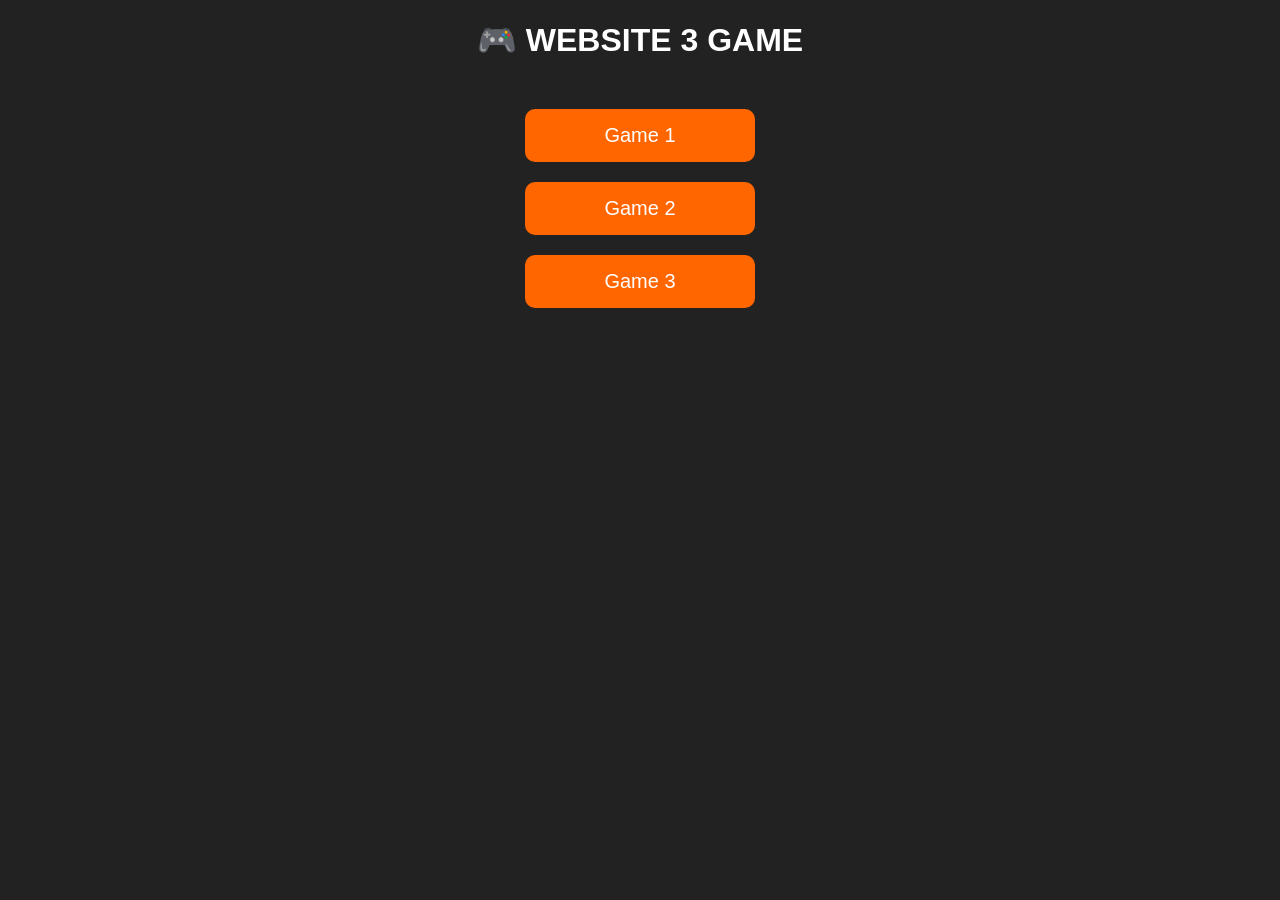
<file: index.html>
<!DOCTYPE html>
<html>
<head>
<title>Website Game</title>
<link rel="stylesheet" href="style.css">
</head>

<body>

<h1>🎮 WEBSITE 3 GAME</h1>

<div class="menu">
    <a href="game/index.html" class="btn">Game 1</a>
    <a href="game2/index.html" class="btn">Game 2</a>
    <a href="game3/index.html" class="btn">Game 3</a>
</div>

</body>

</html>
</file>
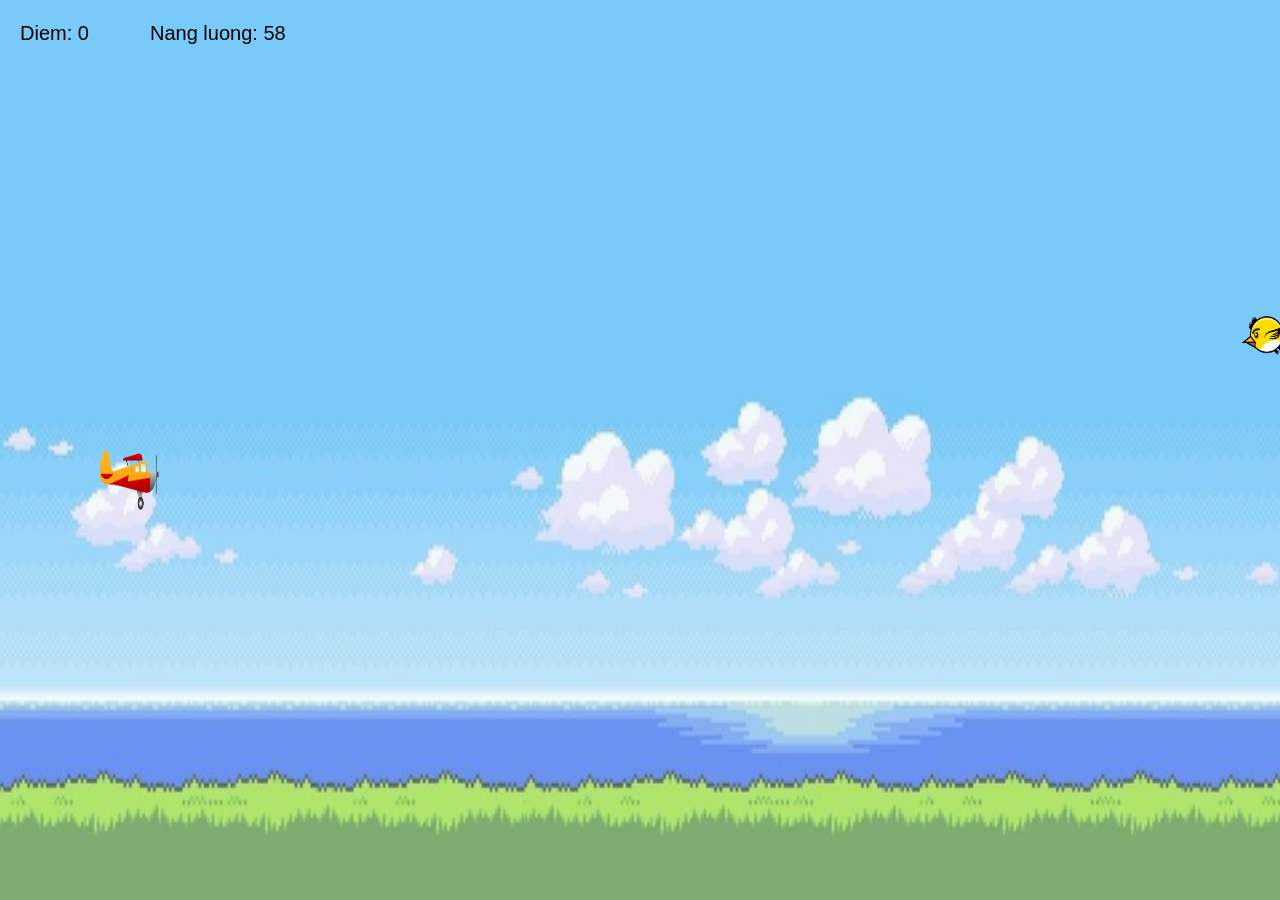
<file: game/index.html>
<!DOCTYPE html>
<html lang="vi">
<head>
<meta charset="UTF-8">
<title>Game May Bay</title>

<style>

body{
margin:0;
overflow:hidden;
}

canvas{
display:block;
}

</style>

</head>

<body>

<canvas id="gamecv"></canvas>

<script src="xuly.js"></script>

</body>
</html>
</file>
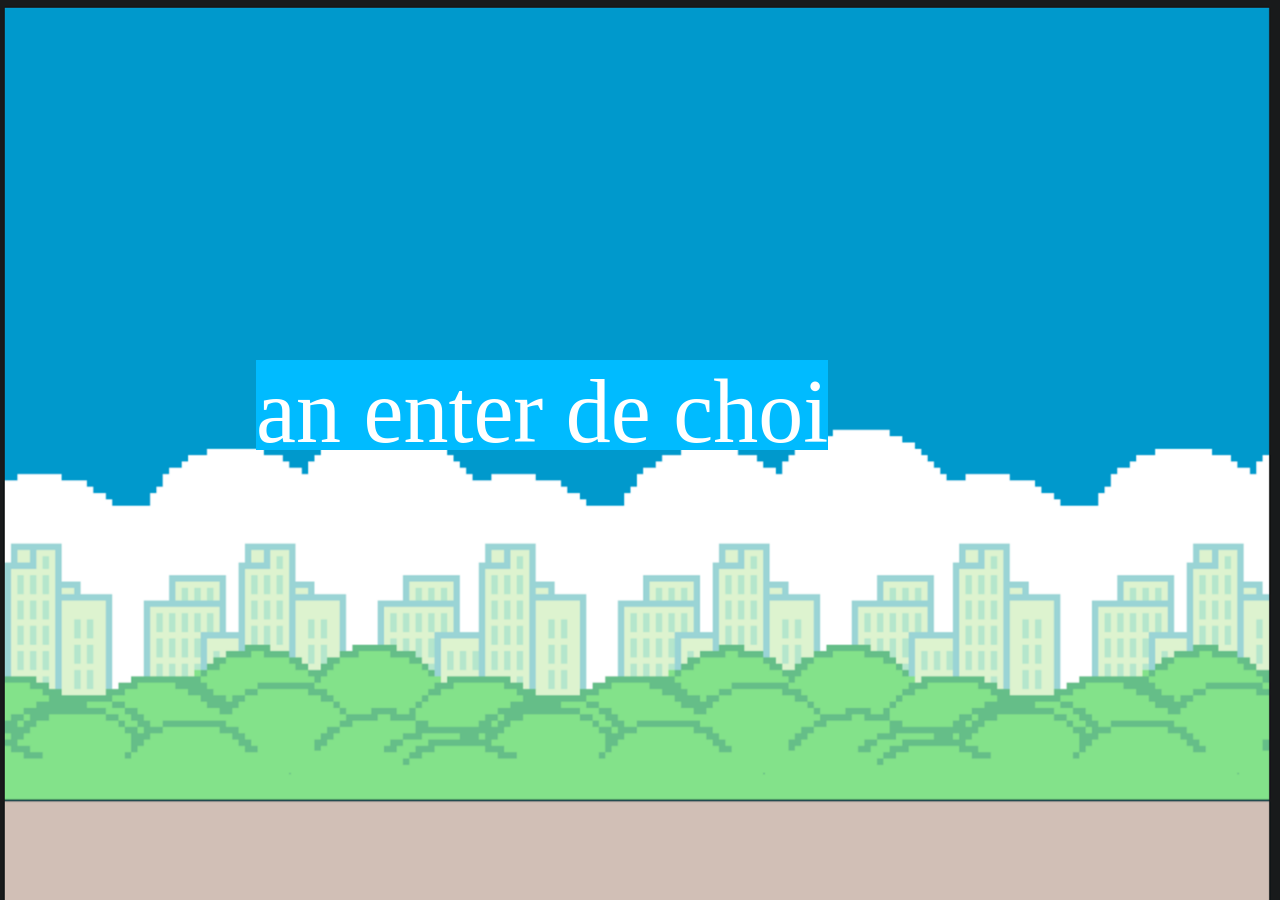
<file: game2/index.html>
<!doctype html>
<html lang="en">
  <head>
    <meta charset="UTF-8" />
    <meta name="viewport" content="width=device-width, initial-scale=1.0" />
    <title>Document</title>
    <link rel="stylesheet" href="1.css" />
  </head>
  <body>
    <div class="bg"></div>
    <img src="ImageGames/b1.png" alt="" class="bird" />
    <div class="mess">an enter de choi</div>
    <div class="score">
      <span class="score_title"></span>
      <span class="score_val"></span>
    </div>
    <script src="xuly.js"></script>
  </body>
</html>
</file>
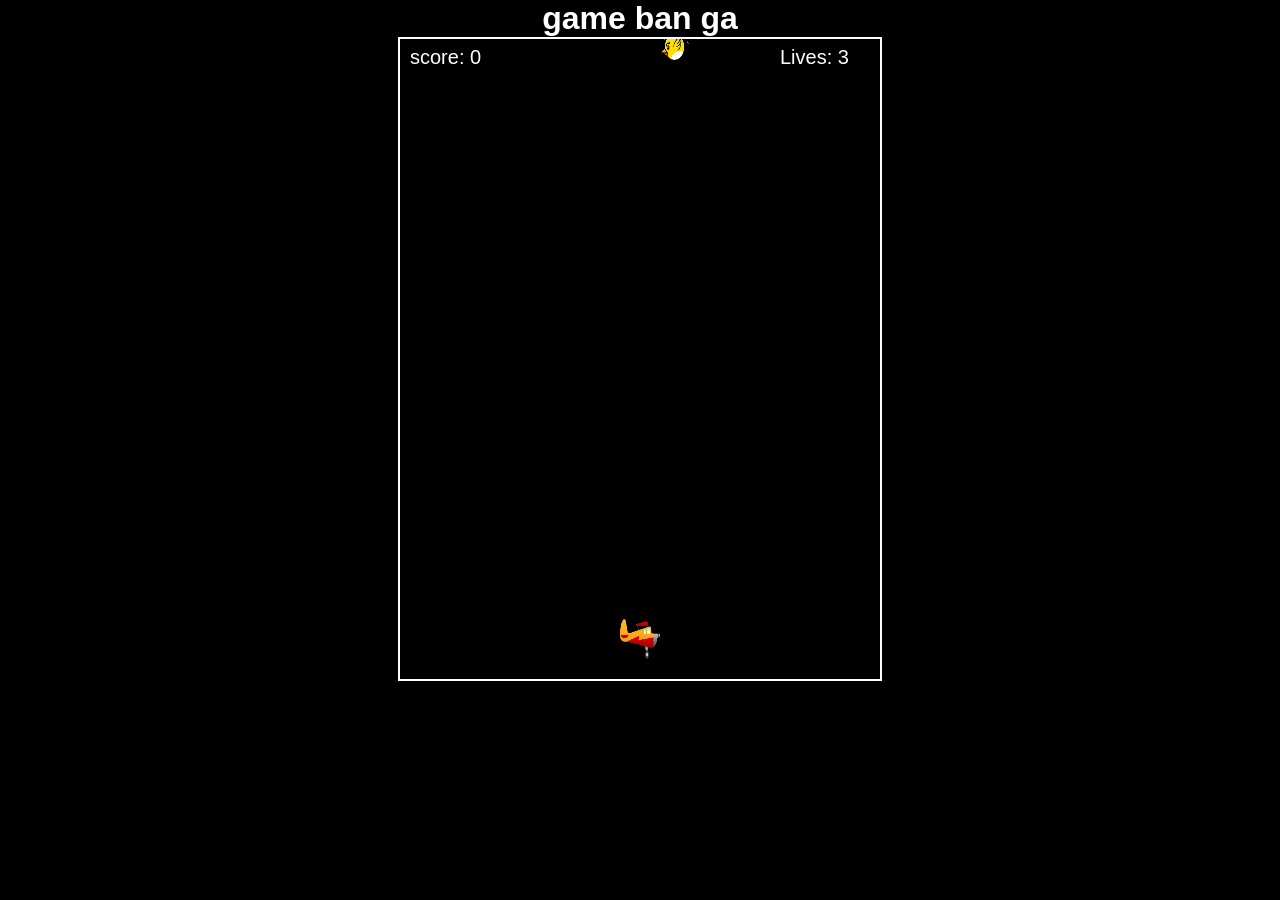
<file: game3/index.html>
<!doctype html>
<html lang="en">
  <head>
    <meta charset="UTF-8" />
    <meta name="viewport" content="width=device-width, initial-scale=1.0" />
    <title>Document</title>
    <link rel="stylesheet" href="1.css" />
  </head>
  <body>
    <h1>game ban ga</h1>
    <canvas id="gamecv" width="480" height="640"></canvas>
    <script src="xuly.js"></script>
  </body>
</html>
</file>
<file: style.css>
body{
    font-family: Arial;
    text-align:center;
    background:#222;
    color:white;
}

.menu{
    margin-top:50px;
}

.menu a{
    display:block;
    width:200px;
    margin:20px auto;
    padding:15px;
    background:#ff6600;
    color:white;
    text-decoration:none;
    border-radius:10px;
    font-size:20px;
}

.menu a:hover{
    background:#ff3300;
}
</file>
<file: game2/1.css>
* {
  margin: 0;
  padding: 0;
  box-sizing: border-box;
}
body {
  height: 100vh;
  width: 100vw;
}
.bg {
  height: 100vh;
  width: 100vw;
  background-image: url(ImageGames/background_and_road.png);
  background-repeat: no-repeat;
  background-size: cover;
}
.bird {
  height: 50px;
  max-width: 100%;
  position: fixed;
  top: 40vh;
  left: 30vw;
}
.pipe {
  position: fixed;
  top: 40vh;
  left: 100vw;
  height: 65vh;
  width: 12vw;
  background-image: url(ImageGames/pipes.png);
}

.mess {
  position: fixed;
  z-index: 10;
  height: 10vh;
  font-size: 10vh;
  font-weight: 100;
  color: white;
  top: 40vh;
  left: 20vw;
  text-align: center;
  background-color: rgb(0, 187, 255);
}
.score {
  position: fixed;
  z-index: 10;
  height: 10vh;
  font-size: 10vh;
  font-weight: 100;
  color: rgb(255, 255, 255);
  top: 0;
  left: 0;
}
.score_val {
  color: white;
}
</file>
<file: game3/1.css>
* {
  margin: 0;
  padding: 0;
}
body {
  margin: 0;
  background: black;
  color: white;
  text-align: center;
  font-family: arial;
}
canvas {
  background: black;
  display: block;
  margin: auto;
  border: 2px solid white;
}
</file>
